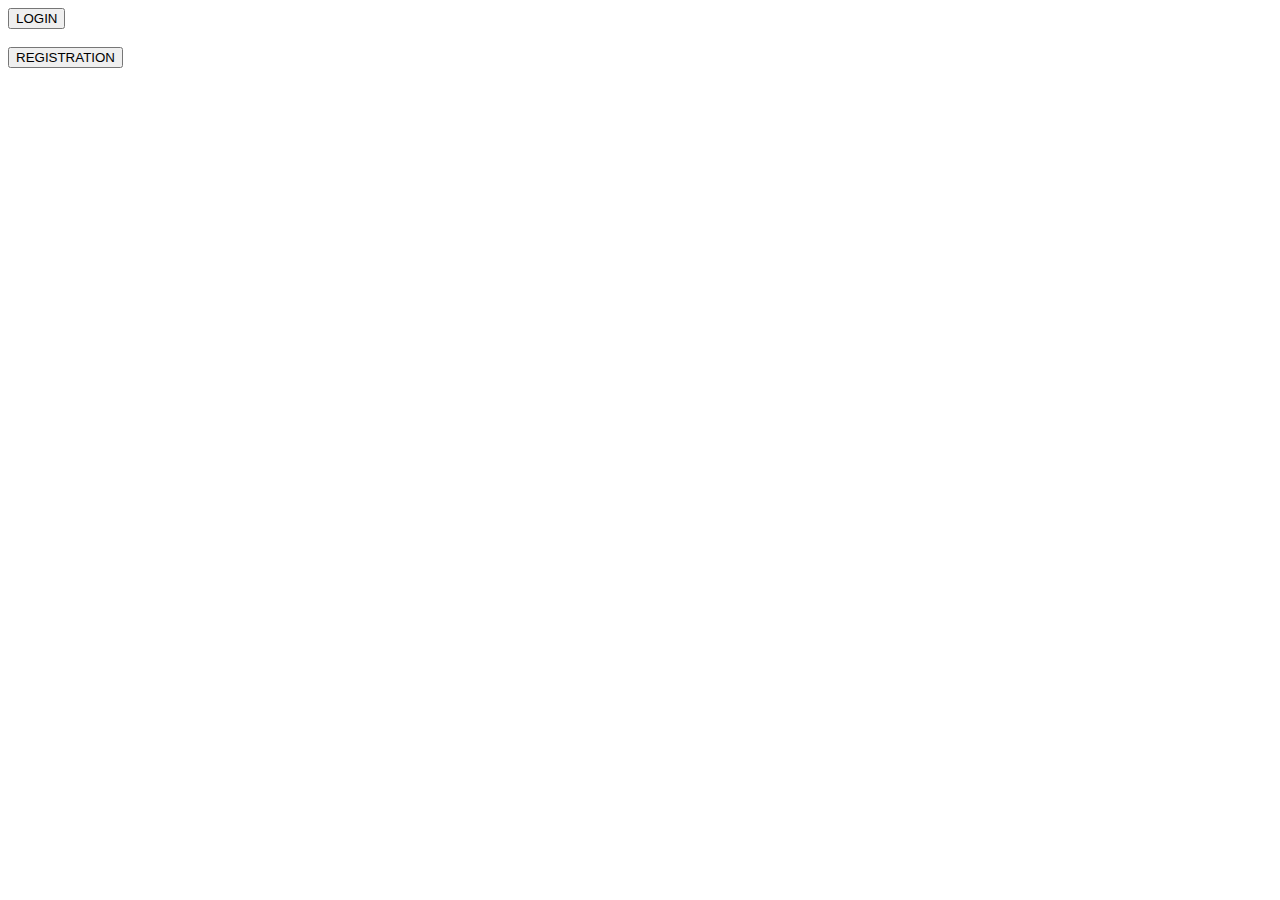
<file: ProjectTuneHub/target/classes/templates/index.html>
<!DOCTYPE html>
<html xmlns:th="http://thymeleaf.org">
<head>
<title>INDEX PAGE</title>
<link rel=stylesheet type=text/css th:href="@{/index.css}">
</head>
<body>
<!-- <a href="login" >LOGIN</a> -->
<button class="button" onclick="window.location.href='login'">LOGIN</button>
<br><br>
<!-- <a href="registration">REGISTRATION</a> -->
<button class="button" onclick="window.location.href='registration'">REGISTRATION</button>
</body>
</html>
</file>
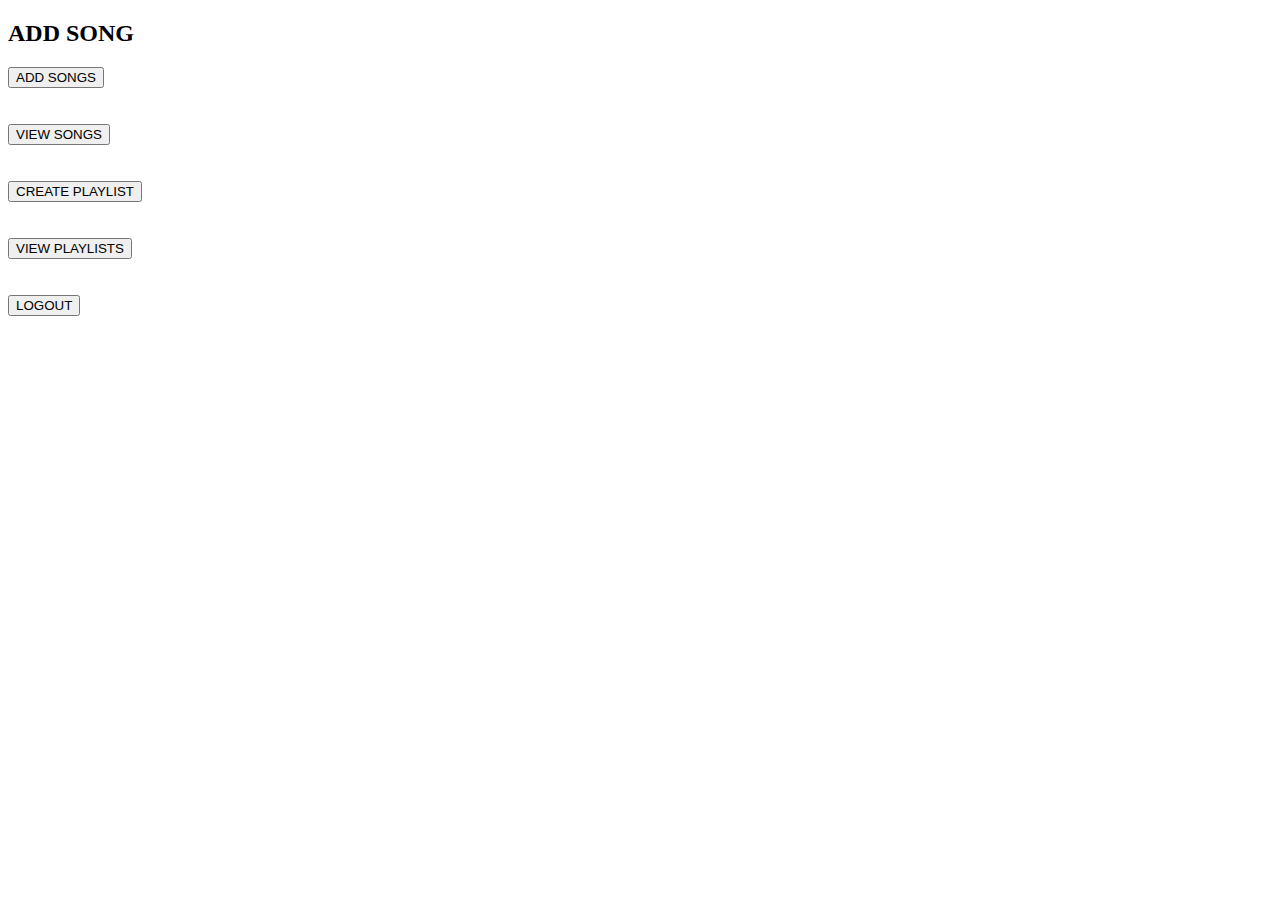
<file: ProjectTuneHub/target/classes/templates/adminhome.html>
<!DOCTYPE html>
<html xmlns:th="http://thymeleaf.org">
<head>
<meta charset="UTF-8">
<title>Admin Home</title>
<link rel=stylesheet type=text/css th:href="@{/adminhome.css}">
</head>
<body>
	<!-- <a href="newsong">Add Song</a> -->
	<h2>ADD SONG</h2>
	
	<form action="newsong" >
	<input type="submit" value="ADD SONGS"> 
	</form>
	<br><br>
	
	<form action="viewsongs">
	<input type="submit" value="VIEW SONGS">
	</form>
	<br><br>
	
	<form action="createplaylists">
	<input type="submit" value="CREATE PLAYLIST">
	</form>
	<br><br>
	
	<form action="viewplaylists">
	<input type="submit" value="VIEW PLAYLISTS">
	</form>
	<br><br>
	
	<form action="logout">
	<input type="submit" value="LOGOUT">
	</form>
</body>
</html>
</file>
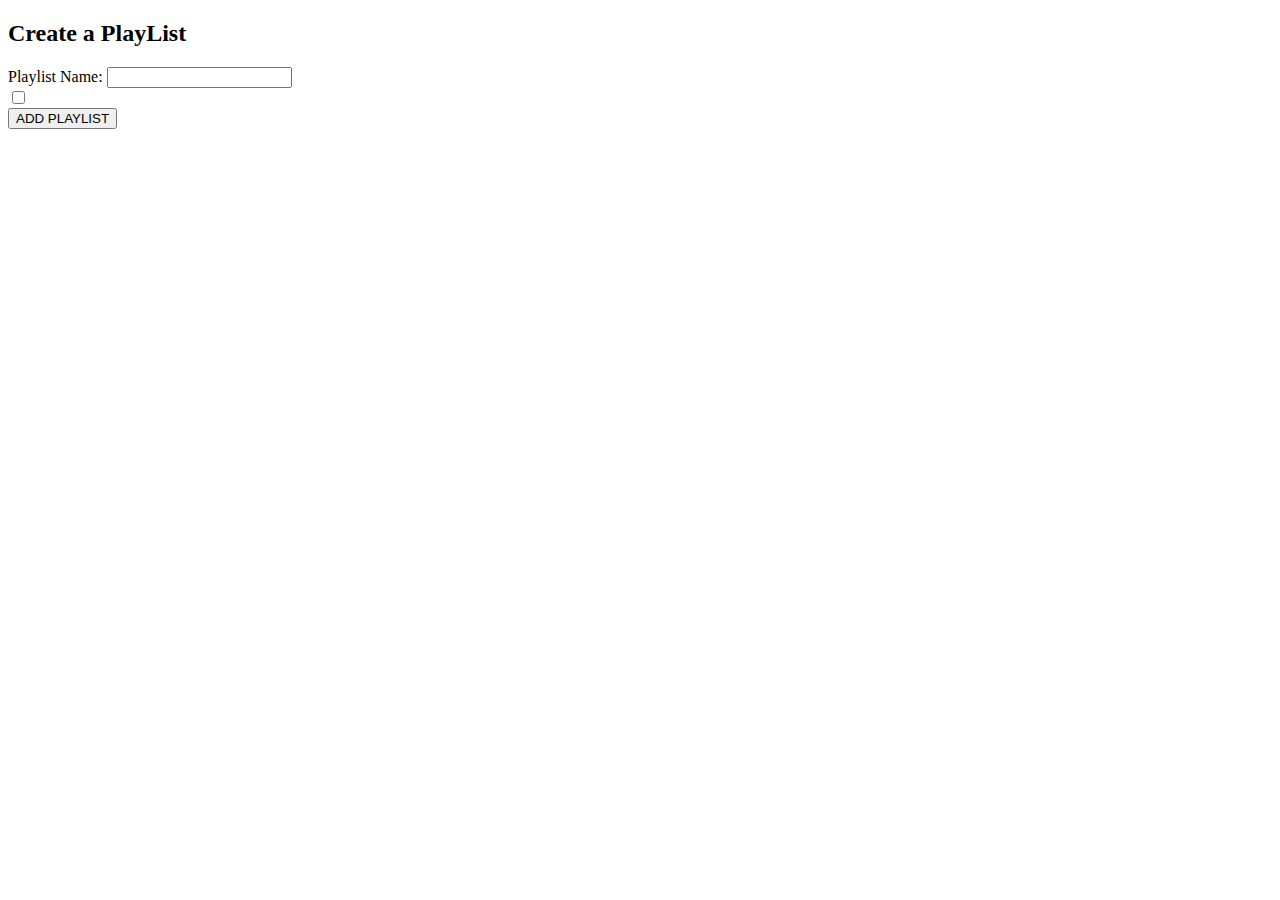
<file: ProjectTuneHub/target/classes/templates/createplaylists.html>
<!DOCTYPE html>
<html>
<head>
<meta charset="UTF-8">
<title>Create PlayList</title>
</head>
<body>
	<h2>Create a PlayList</h2>
	<form action="addplaylist" method="post">
		<label>Playlist Name:</label> 
		<input type="text" name="name">
		<div th:each="song:${songs}">
		<input type="checkbox" th:name="songs" th:value="${song.id}">
		<label th:text="${song.name}"></label>
		</div>
		<input type="submit" value="ADD PLAYLIST">
	</form>
</body>
</html>
</file>
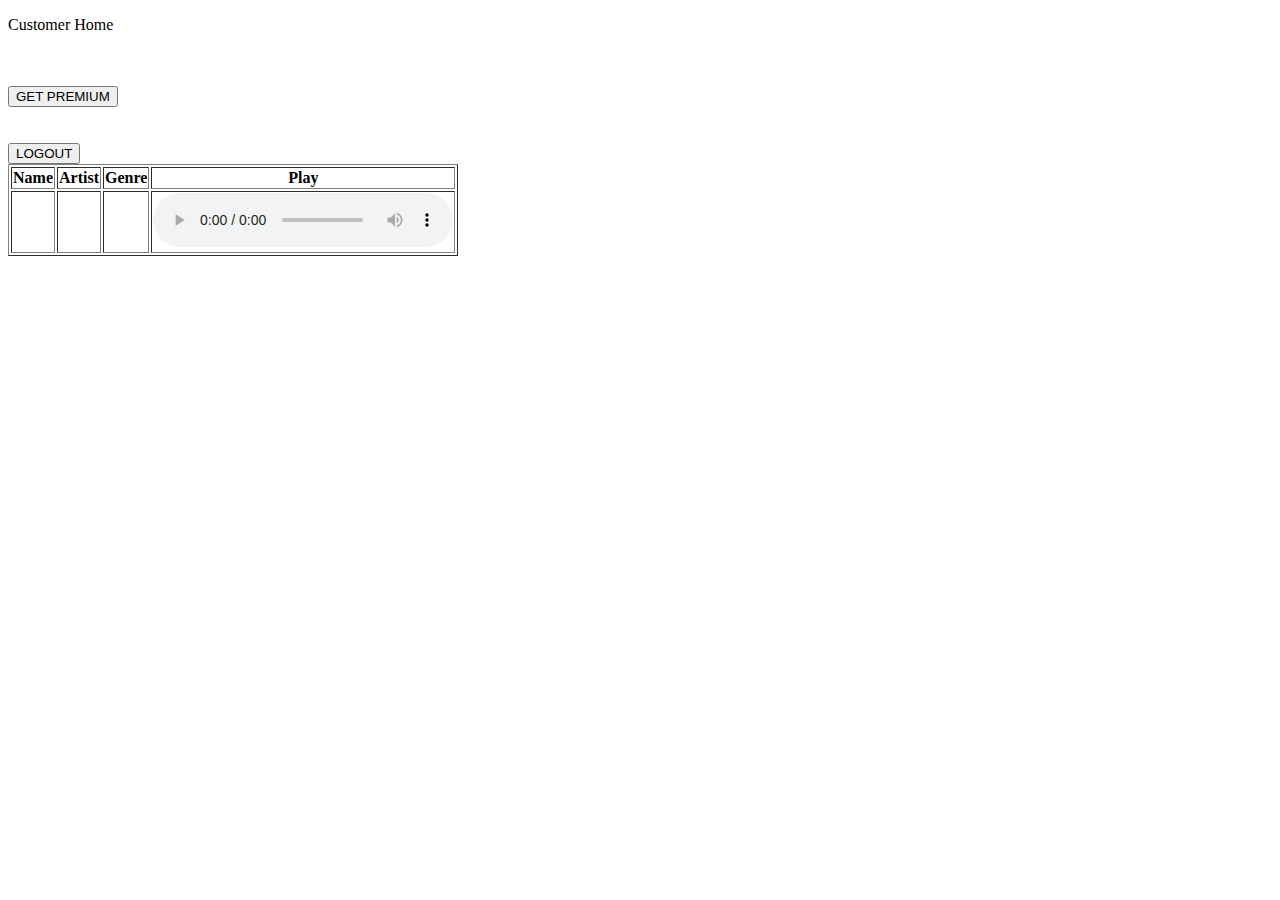
<file: ProjectTuneHub/target/classes/templates/customerhome.html>
<!DOCTYPE html>
<html>
<head>
<meta charset="UTF-8">
<title>Customer Home</title>
</head>
<body>
	<p>Customer Home</p>
	<br>
	<br>
	<!-- <form action="playsongs">
	<input type="submit" value="PLAY SONGS">
	</form> -->
	<div th:unless="${ispremium}" class="non-premium">
		<form action="pay">
			<input type="submit" value="GET PREMIUM">
		</form>
		<br>
		<br>
		<form action="logout">
			<input type="submit" value="LOGOUT">
		</form>
	</div>
	<div th:if="${ispremium}" class="premium">
		<table border=1>
			<thead>
				<tr>
					<th>Name</th>
					<th>Artist</th>
					<th>Genre</th>
					<th>Play</th>
				</tr>
			</thead>
			<tbody>
				<tr th:each="song:${songs}">
					<td th:text="${song.name}"></td>
					<td th:text="${song.artist}"></td>
					<td th:text="${song.genre}"></td>
					<td><audio controls>
							<source th:src="${song.link}">
						</audio></td>
				</tr>

			</tbody>
		</table>
	</div>
</body>
</html>
</file>
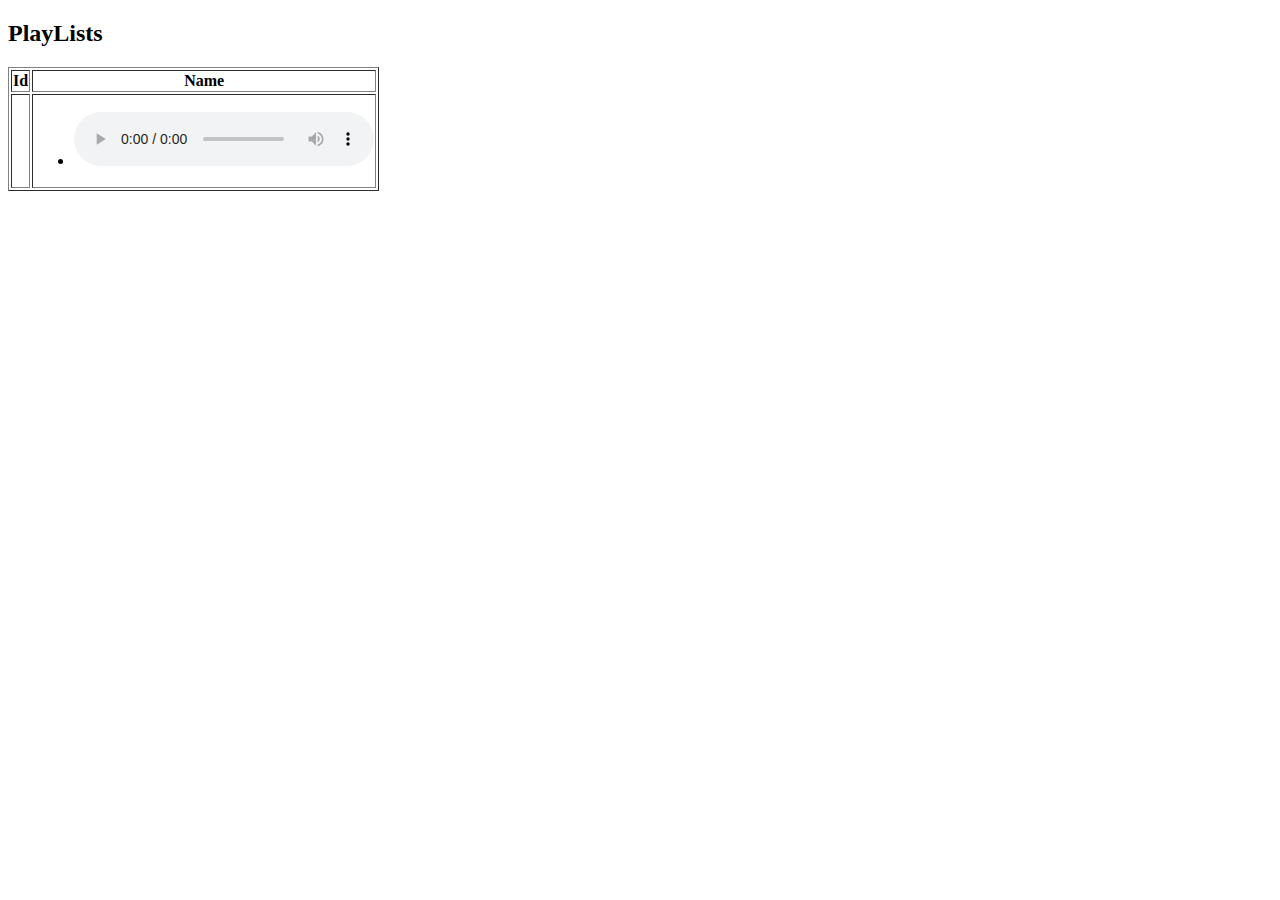
<file: ProjectTuneHub/target/classes/templates/displayplaylist.html>
<!DOCTYPE html>
<html>
<head>
<meta charset="UTF-8">
<title>View PlayLists</title>
</head>
<body>
	<h2>PlayLists</h2>
	<table border=1>
		<thead>
			<tr>
				<th>Id</th>
				<th>Name</th>
			</tr>
		</thead>
		<tbody>
			<tr th:each="playlist:${playlists}">
				<td th:text="${playlist.id}"></td>
				<td>
					<ul>
						<li th:each="song:${playlist.songs}">
							<span th:text="${song.name}"></span>
							<audio controls>
								<source th:src="${song.link}">
							</audio></li>
					</ul>
				</td>

			</tr>

		</tbody>
	</table>
</body>
</html>
</file>
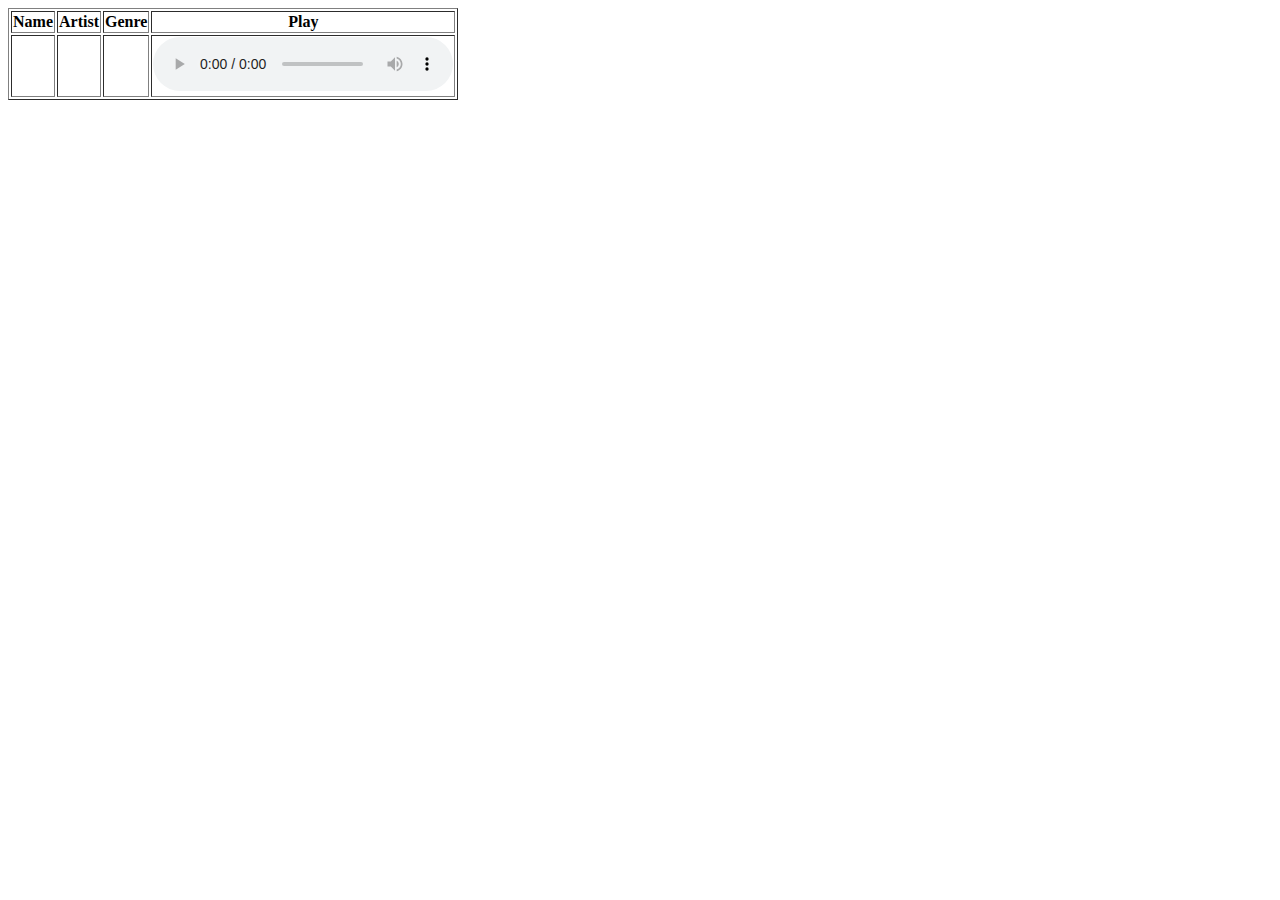
<file: ProjectTuneHub/target/classes/templates/displaysongs.html>
<!DOCTYPE html>
<html>
<head>
<meta charset="UTF-8">
<title>Insert title here</title>
<link rel=stylesheet type=text/css th:href="@{/displaysongs.css}">
</head>
<body>
<table border=1 >
<thead>
<tr>
<th>Name</th>
<th>Artist</th>
<th>Genre</th>
<th>Play</th>
</tr>
</thead>
<tbody>
<tr th:each="song:${songs}">
<td th:text="${song.name}"></td>
<td th:text="${song.artist}"></td>
<td th:text="${song.genre}"></td>
<td>
<audio controls>
<source th:src="${song.link}">
</audio>
</td>
</tr>

</tbody>
</table>
</body>
</html>
</file>
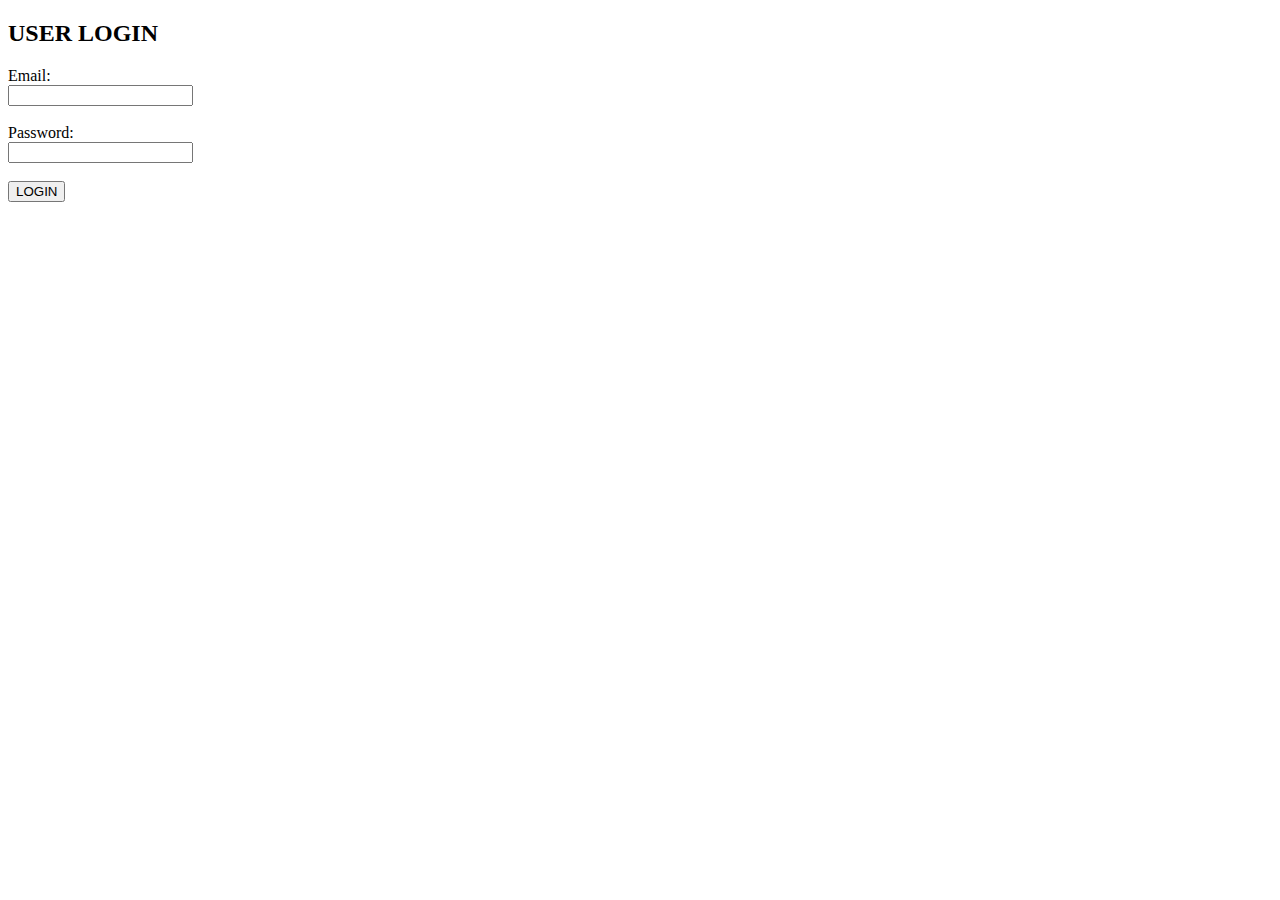
<file: ProjectTuneHub/target/classes/templates/login.html>
<!DOCTYPE html>
<html xmlns:th="http://thymeleaf.org">
<head>
<meta charset="UTF-8">
<title>Login</title>
<link rel=stylesheet type=text/css th:href="@{/login.css}">
</head>
<body>
	<form action="validate" method="post">
		<h2>USER LOGIN</h2>
		
		<label>Email:</label><br> 
		<input type="email" name="email">
		<br> <br> 
		
		<label>Password:</label><br>
		<input type="password" name="password"> 
		<br><br>
		 
		<input type="submit" value="LOGIN">
	</form>
</body>
</html>
</file>
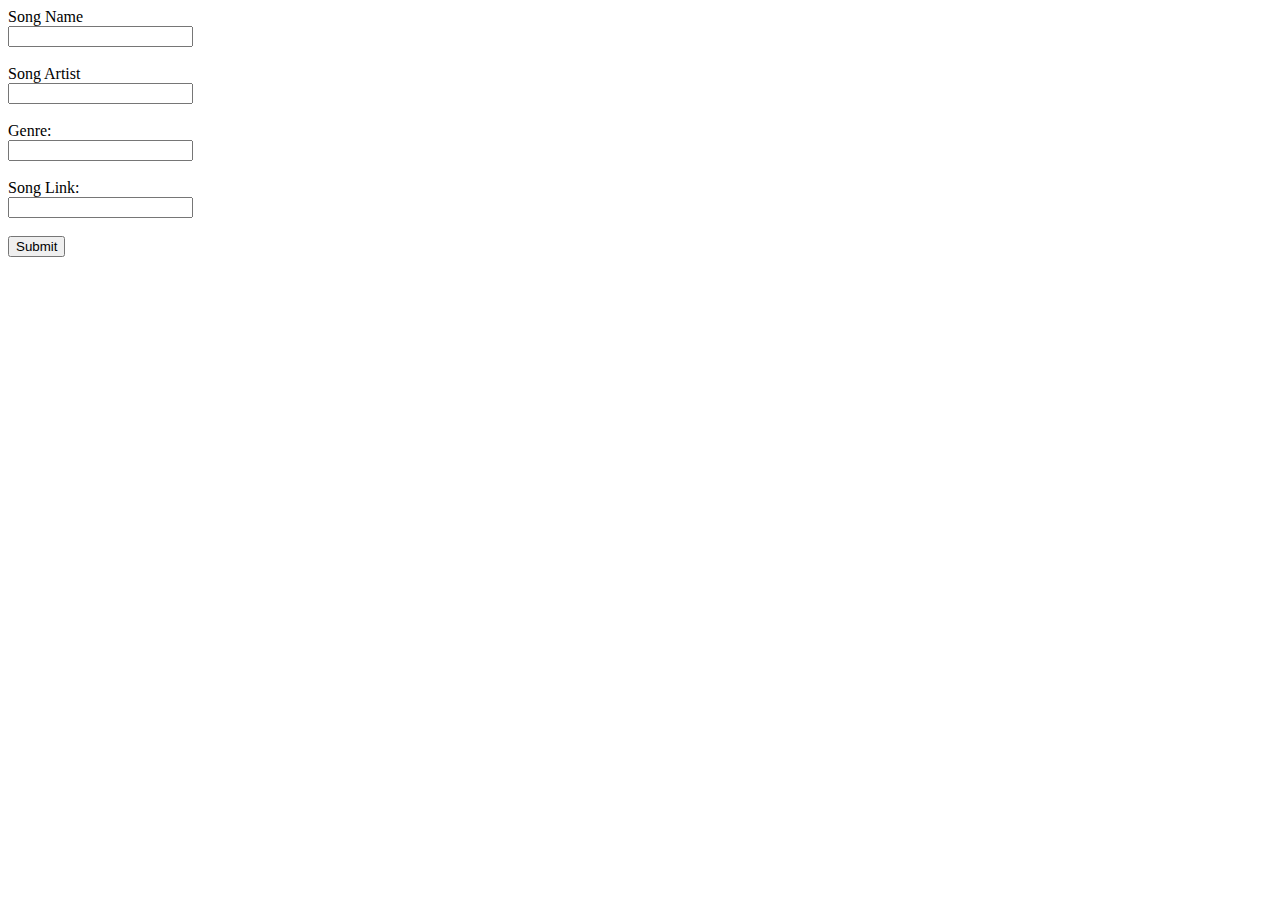
<file: ProjectTuneHub/target/classes/templates/newsong.html>
<!DOCTYPE html>
<html>
<head>
<meta charset="UTF-8">
<title>Songs</title>
<link rel=stylesheet type=text/css th:href="@{/newsongs.css}">
</head>
<body>
	<form action="addsong" method="post">
	<label>Song Name</label><br>
	<input type="text" name="name">
	<br><br>
	
	<label>Song Artist</label><br>
	<input type="text" name="artist">
	<br><br>
	
	<label>Genre:</label><br>
	<input type="text" name="genre">
	<br><br>
	
	<label>Song Link:</label><br>
	<input type="text" name="link">
	<br><br>
	
	<input type="submit" name="ADD SONG">
	<br><br>
	</form>
</body>
</html>
</file>
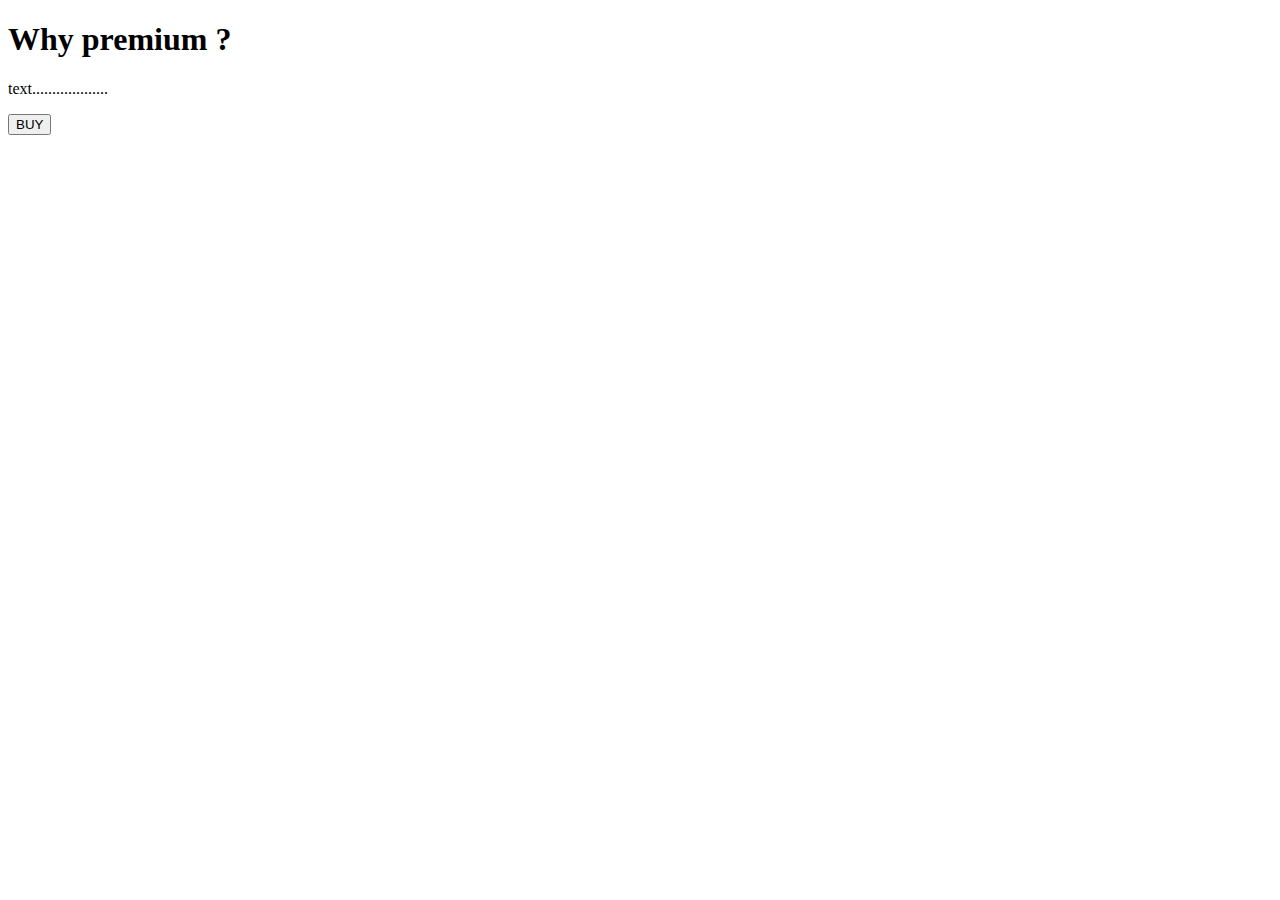
<file: ProjectTuneHub/target/classes/templates/pay.html>
<!DOCTYPE html>
<html xmlns:th="https://www.thymeleaf.org">
<head>
<meta charset="ISO-8859-1">

<title>View Course</title>
<script src="https://checkout.razorpay.com/v1/checkout.js"></script>
<script src="https://code.jquery.com/jquery-3.5.1.min.js"></script>

</head>
<body>
	<div>

		<h1>Why premium ?</h1>
		<p>text...................</p>

		<form id="payment-form">
			<button type="submit" class="buy-button">BUY</button>
		</form>

	</div>

	<script>
$(document).ready(function() {
    $(".buy-button").click(function(e) {
        e.preventDefault();
        var form = $(this).closest('form');
        
        
        createOrder();
    });
});

function createOrder() {
	
    $.post("/createOrder")
        .done(function(order) {
            order = JSON.parse(order);
            var options = {
                "key": "rzp_test_xGOcbEPE3DGsIv",
                "amount": order.amount_due.toString(),
                "currency": "INR",
                "name": "Tune Hub",
                "description": "Test Transaction",
                "order_id": order.id,
                "handler": function (response) {
                    verifyPayment(response.razorpay_order_id, response.razorpay_payment_id, response.razorpay_signature);
                },
                "prefill": {
                    "name": "Your Name",
                    "email": "test@example.com",
                    "contact": "9999999999"
                },
                "notes": {
                    "address": "Your Address"
                },
                "theme": {
                    "color": "#F37254"
                }
            };
            var rzp1 = new Razorpay(options);
            rzp1.open();
        })
        .fail(function(error) {
            console.error("Error:", error);
        });
}

function verifyPayment(orderId, paymentId, signature) {
     $.post("/verify", { orderId: orderId, paymentId: paymentId, signature: signature })
         .done(function(isValid) {
             if (isValid) {
            	 alert("Payment successful");
             	window.location.href = 'payment-success';
             } else {
                alert("Payment failed");
             	window.location.href = 'payment-success';
             }
         })
         .fail(function(error) {
             console.error("Error:", error);
         });
}
</script>
</body>
</html>
</file>
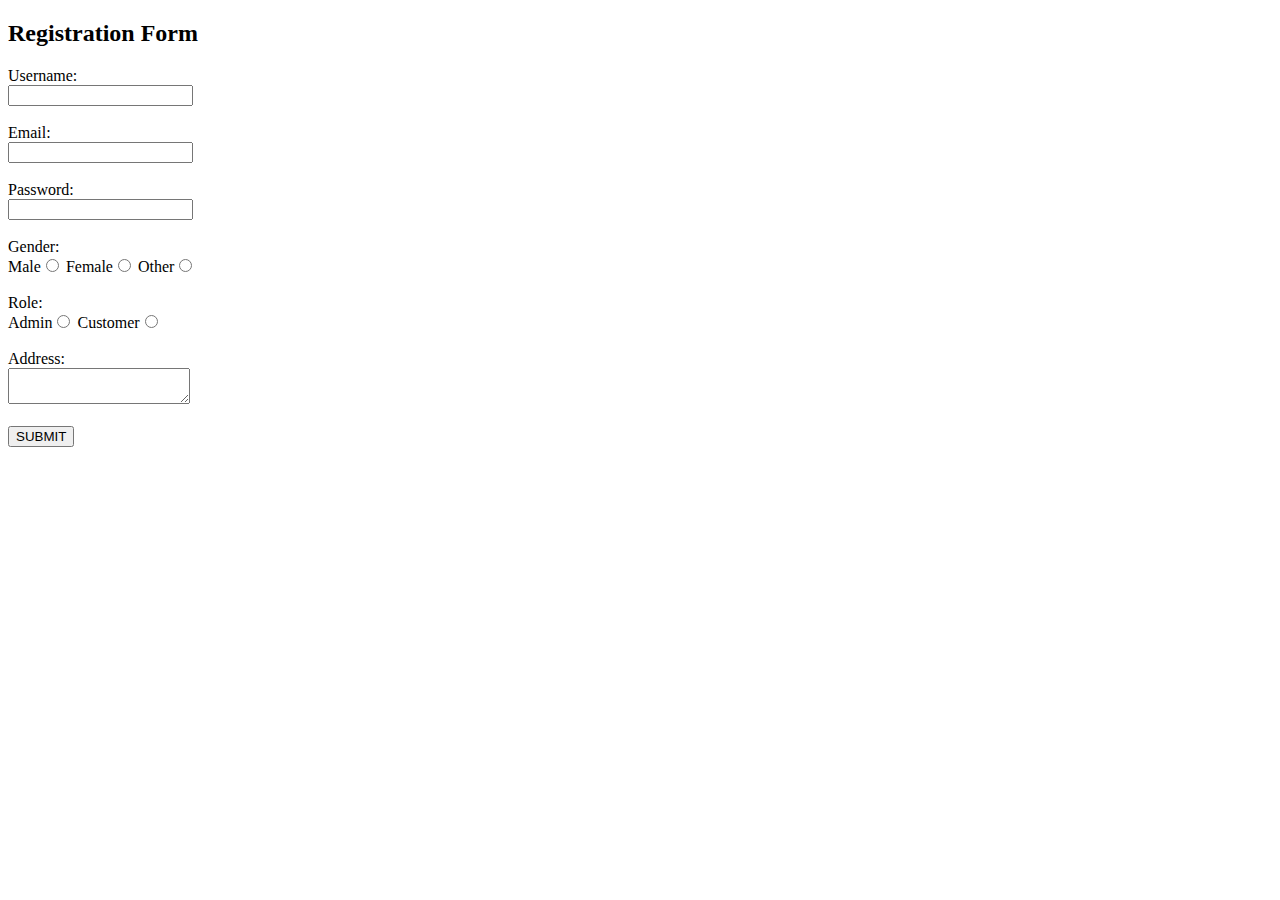
<file: ProjectTuneHub/target/classes/templates/registration.html>
<!DOCTYPE html>
<html>
<head>
<meta charset="UTF-8">
<title>REGISTRATION</title>
</head>
<body>
	<h2>Registration Form</h2>
	
	<form action="register" method="post">

		<label>Username:</label><br>
		<input type="text" name="username">
		<br><br> 
		
		<label>Email:</label><br> 
		<input type="email" name="email"> <br>
		<br> 
		<label>Password:</label><br> 
		<input type="password" name="password"> <br>
		<br> 
		<label>Gender:</label><br> 
		Male<input type="radio" name="gender" value="male"> 
		Female<input type="radio" name="gender" value="female"> 
		Other<input type="radio" name="gender" value="other"> 
		<br><br> 
		
		<label>Role:</label><br> 
		Admin<input type="radio" name="role" value="admin"> 
		Customer<input type="radio" name="role" value="customer"> 
		<br><br> 
		
		<label>Address:</label><br>
		<textarea name="address"></textarea>
		<br><br> 
		<input type="submit" value="SUBMIT">
	</form>
</body>
</html>
</file>
